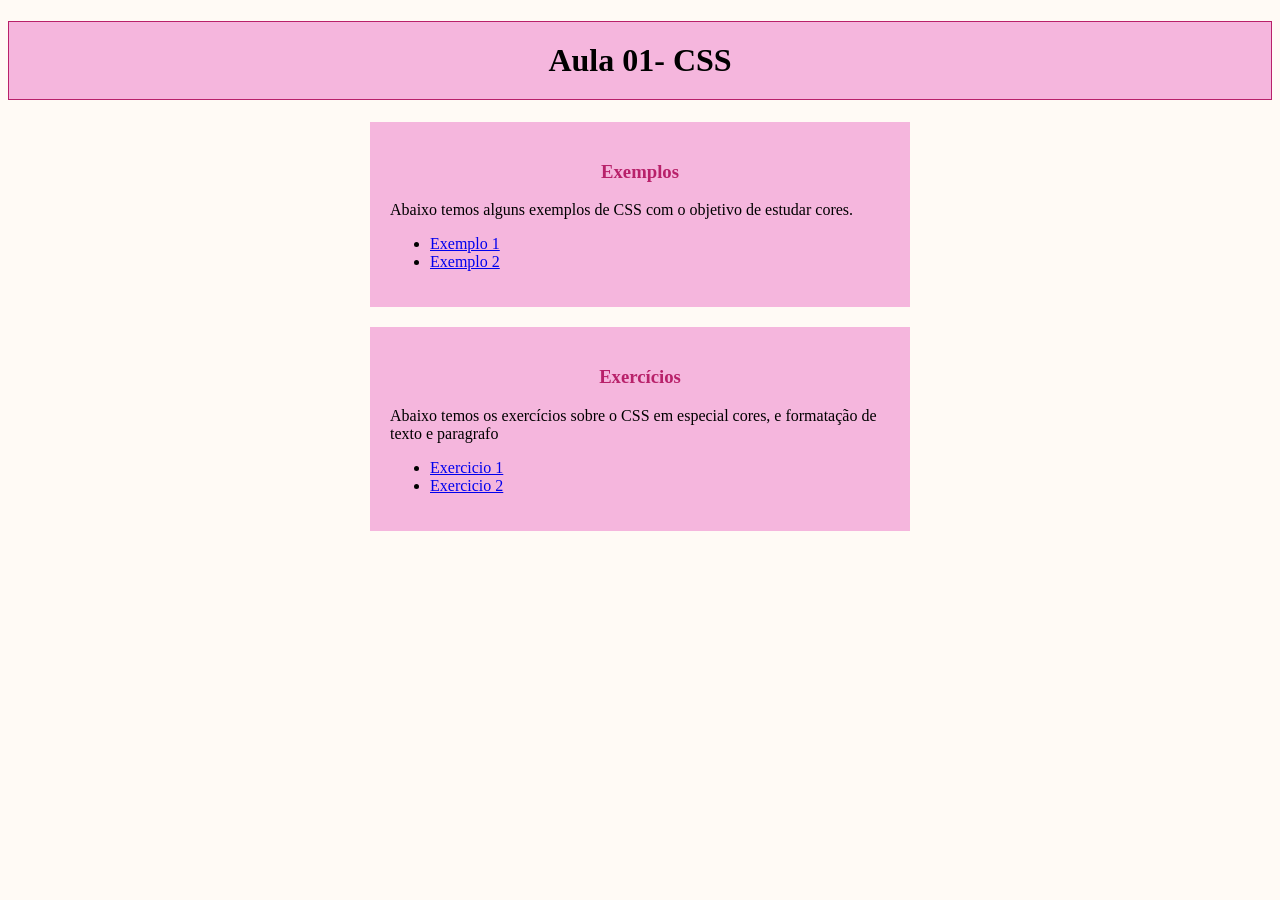
<file: aula01/index.html>
<!DOCTYPE html>
<html lang="en">
<head>
    <meta charset="UTF-8">
    <meta name="viewport" content="width=device-width, initial-scale=1.0">
    <title>Aula 01- CSS</title>

<style>
body
{
    background-color: #fffaf5;
}

h1
{
    background-color: rgb(245, 182, 221);
    text-align: center;
    padding: 20px;
    border: 1px solid rgb(184, 33, 106);
}

div
{
background-color: rgb(245, 182, 221);
width: 500px;
margin: auto;
padding: 20px;
margin-bottom: 20px;
}

h3
{
    text-align: center;
    color: rgb(184, 33, 106);
    
}





</style>


</head>

<body>
    
<h1>Aula 01- CSS</h1>

<div>

    <h3>Exemplos</h3>

    <p>
        Abaixo temos alguns exemplos de CSS
        com o objetivo de estudar cores.
    </p>
 
    <ul>
        <li><a href="exemplo1.html">Exemplo 1</a></li>
        <li><a href="exemplo2.html">Exemplo 2</a></li>


    </ul>

</div>

    

<div>

    <h3>Exercícios</h3>

    <p>
        Abaixo temos os exercícios sobre o CSS 
        em especial cores, e formatação de texto
        e paragrafo
    </p>

    <ul>
        <li><a href="exercicio1.html">Exercicio 1</a></li>
        <li><a href="exercicio2.html">Exercicio 2</a></li>


    </ul>



</div>














</body>
</html>
</file>
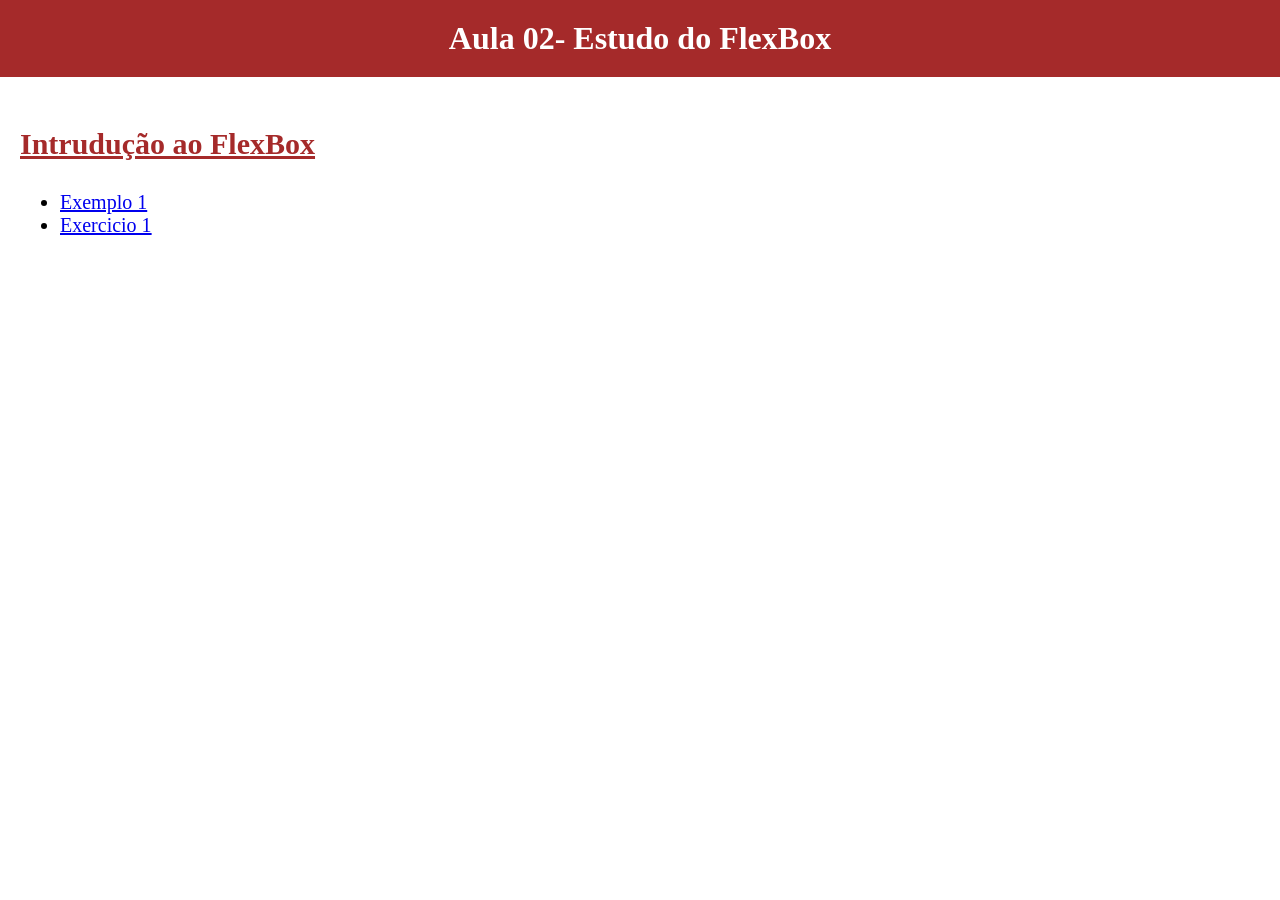
<file: aula02/index.html>
<!DOCTYPE html>
<html lang="en">
<head>
    <meta charset="UTF-8">
    <meta name="viewport" content="width=device-width, initial-scale=1.0">
    <title>Document</title>
    <link rel="stylesheet" href="estilos.css">
</head>
<body>
    
<h1>Aula 02- Estudo do FlexBox</h1>

<div class="conteudo">

    <p class="subtitulo">
        Intrudução ao FlexBox
    </p>

    <ul>
        <li><a href="exemplo1.html>">Exemplo 1</a></li>
        <li><a href="exercicio1.html>">Exercicio 1</a></li>
    </ul>


</div>





</body>
</html>
</file>
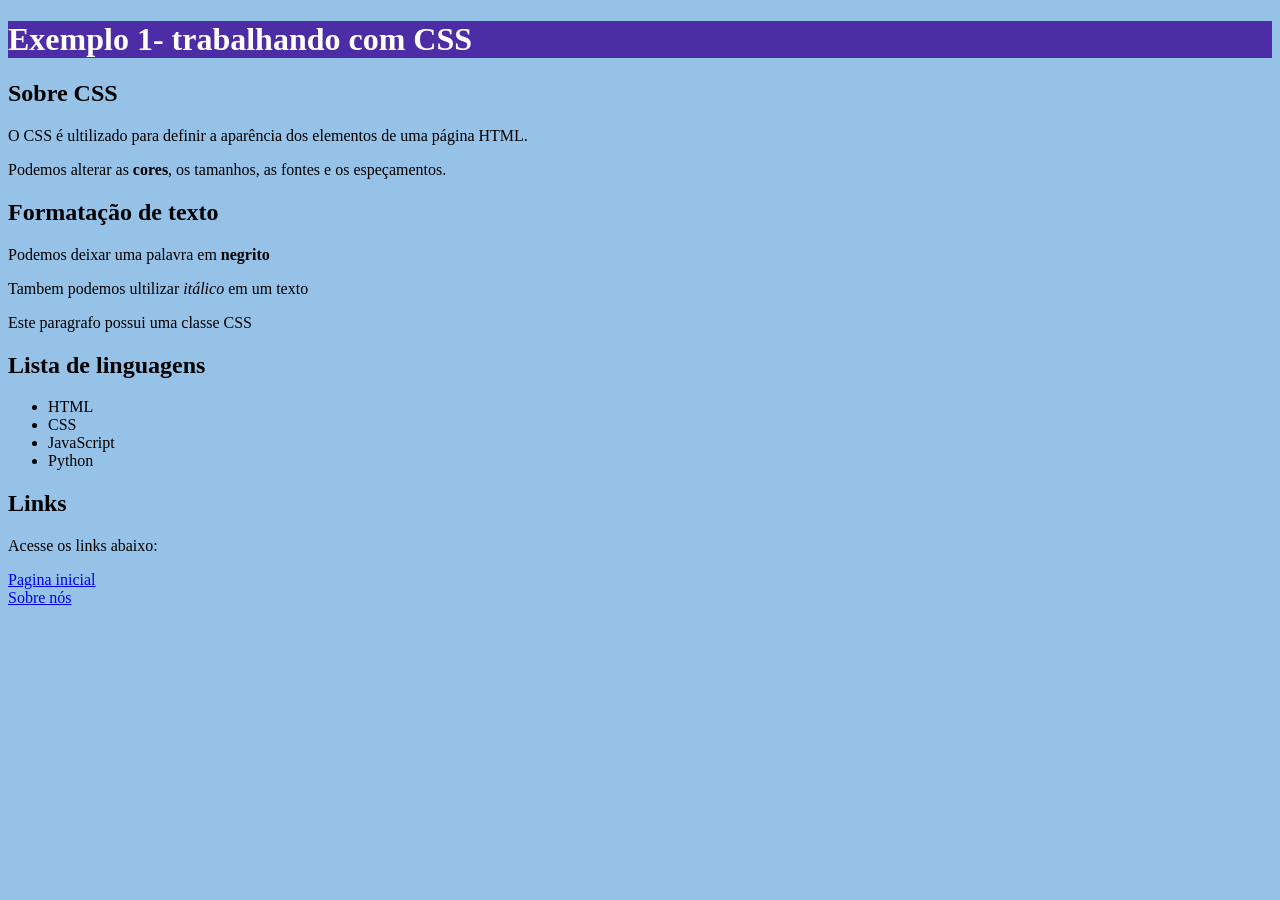
<file: aula01/exemplo1.html>
<!DOCTYPE html>
<html lang="en">
<head>
    <meta charset="UTF-8">
    <meta name="viewport" content="width=device-width, initial-scale=1.0">
    <title>Exemplo 1- CSS</title>


    <link rel="stylesheet" href="estilo_exemplo1.css">

</head>

<body>

    <h1>Exemplo 1- trabalhando com CSS</h1>
    <div class="conteudo">

        <h2>Sobre CSS</h2>

        <p>
            O CSS é ultilizado para definir a aparência dos
            elementos de uma página HTML.
        </p>

        <p>
            Podemos alterar as <strong>cores</strong>,
           os tamanhos, as fontes e os espeçamentos.
        </p>


    </div>

    <div class="conteudo">

        <h2>Formatação de texto</h2>

        <p>
            Podemos deixar uma palavra em 
            <strong>negrito</strong>
        </p>
<p>
    Tambem podemos ultilizar
    <em>itálico</em> em um texto
</p>

<p class="destaque">
Este paragrafo possui uma classe CSS
</p>

    </div>
    
    <div class="conteudo">

        <h2>Lista de linguagens</h2>

        <ul>
        <li>HTML</li>
        <li>CSS</li>
        <li>JavaScript</li>
        <li>Python</li>
        </ul>

    </div>

    <div class="conteudo_ze">

<h2>Links</h2>

<p>
    Acesse os links abaixo:
</p>

<a href="#">Pagina inicial</a>

<br>

<a href="#">Sobre nós</a>

    </div>

</body>
</html>
</file>
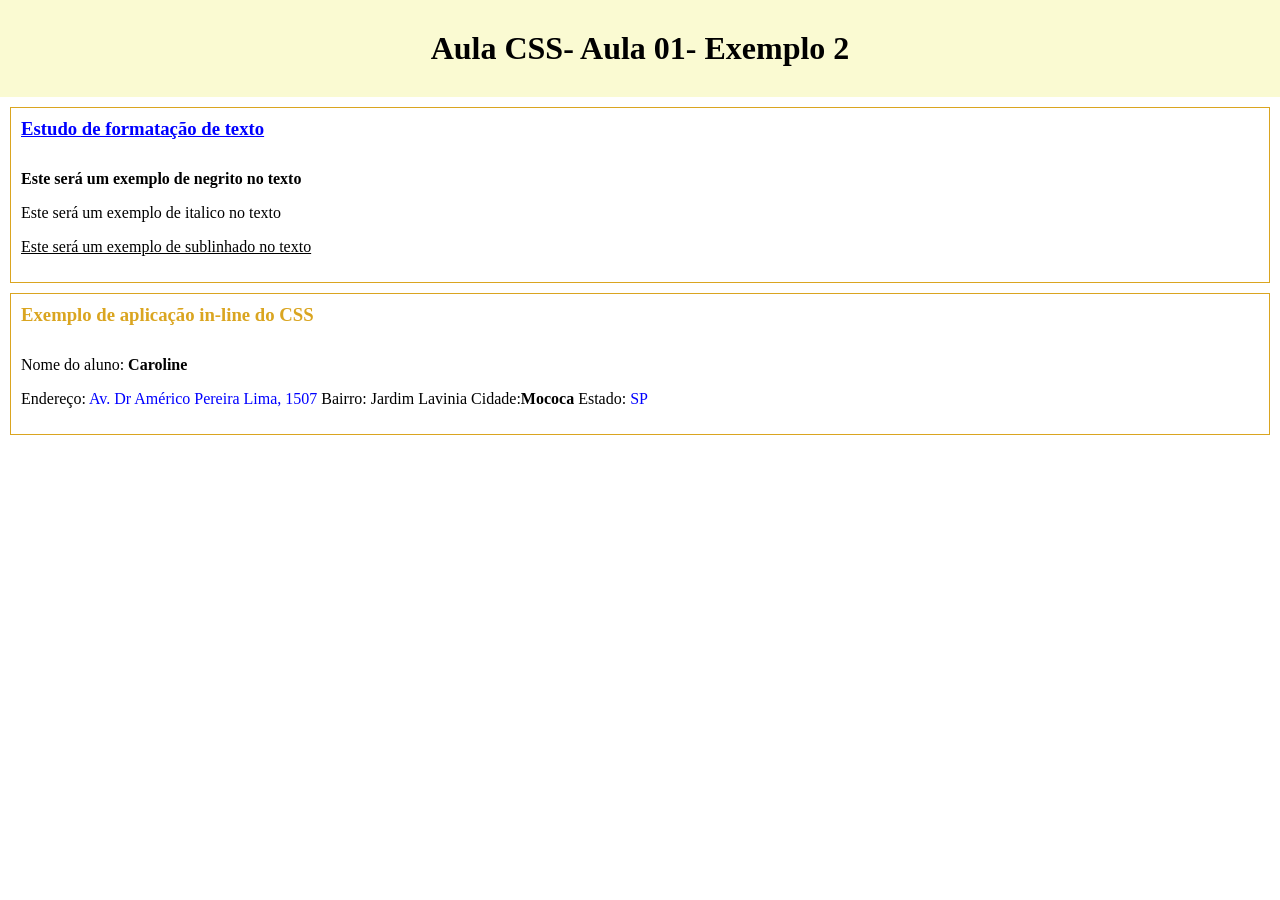
<file: aula01/exemplo2.html>
<!DOCTYPE html>
<html lang="en">
<head>
    <meta charset="UTF-8">
    <meta name="viewport" content="width=device-width, initial-scale=1.0">
    <title>Document</title>

<link rel="stylesheet" href="estilos.css">
</head>
<body>
    
<h1>
    Aula CSS- Aula 01- Exemplo 2
</h1>

<div>
   <h3 class="azul sublinhado">Estudo de formatação de texto</h3> 

<p class="negrito">
    Este será um exemplo de negrito no texto
</p>

<p class="italico">
    Este será um exemplo de italico no texto
</p>

<p class="sublinhado">
    Este será um exemplo de sublinhado no texto
</p>
</div>

<div>
    <h3>Exemplo de aplicação in-line do CSS</h3>

    <p>
        Nome do aluno: <span class="negrito">Caroline</span>
    </p>

    <p>Endereço: <span class="azul italico">Av. Dr Américo Pereira Lima, 1507</span>
        Bairro: Jardim Lavinia
        Cidade:<span class="negrito">Mococa</span> 
        Estado: <span class="azul italico">SP</span>
    </p>

</div>

</body>
</html>
</file>
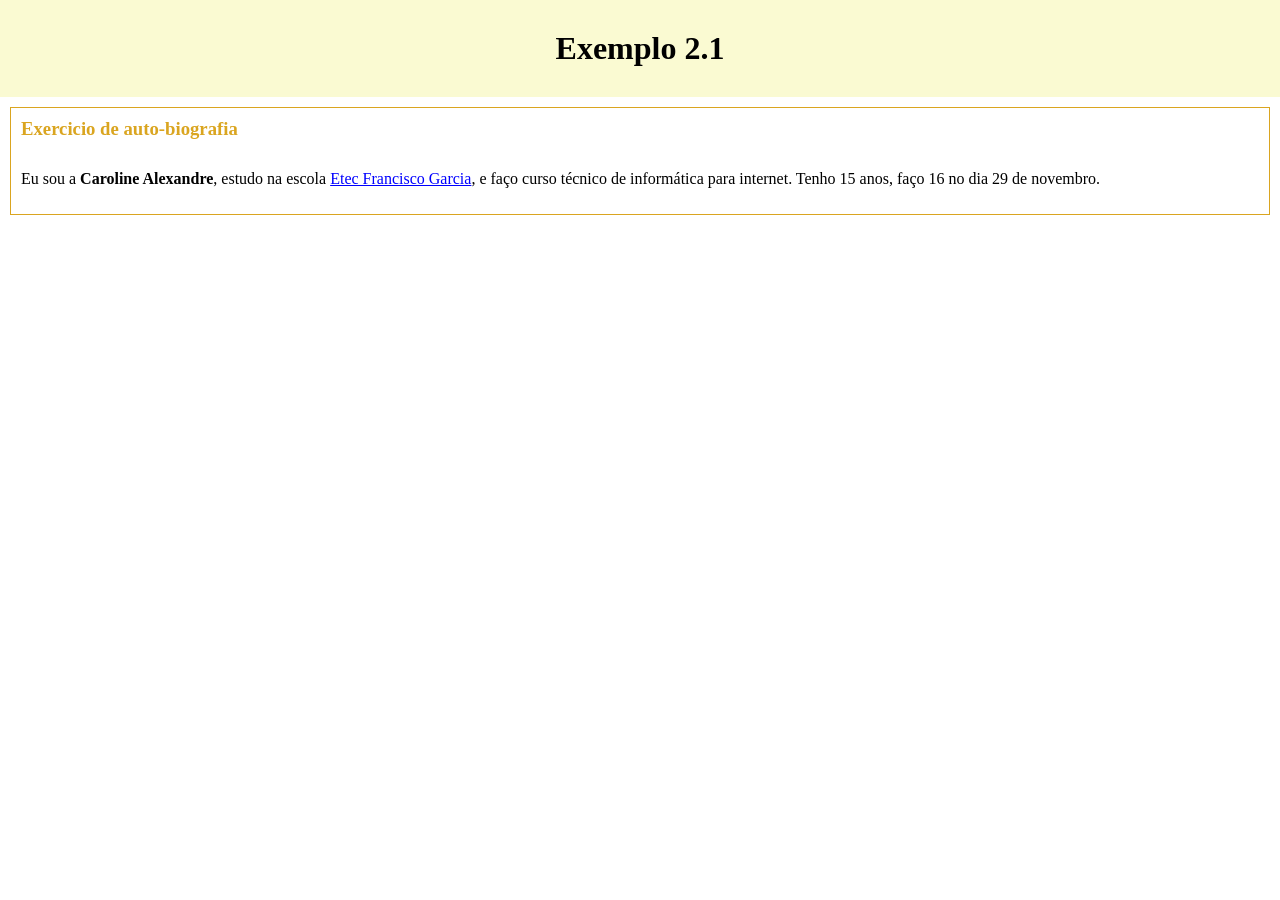
<file: aula01/exemplo21.html>
<!DOCTYPE html>
<html lang="en">
<head>
    <meta charset="UTF-8">
    <meta name="viewport" content="width=device-width, initial-scale=1.0">
    <title>Document</title>

<link rel="stylesheet" href="estilos.css">

</head>
<body>
    
    <h1>Exemplo 2.1</h1>

    <div>
        <h3>Exercicio de auto-biografia</h3>

        <p>
            Eu sou a <span class="negrito">Caroline Alexandre</span>, estudo na escola
            <span class="azul sublinhado">Etec Francisco Garcia</span>, e faço curso técnico de informática para internet.
            Tenho 15 anos, faço 16 no dia <span class="italico">29 de novembro</span>.

        </p>
    </div>
</body>
</html>
</file>
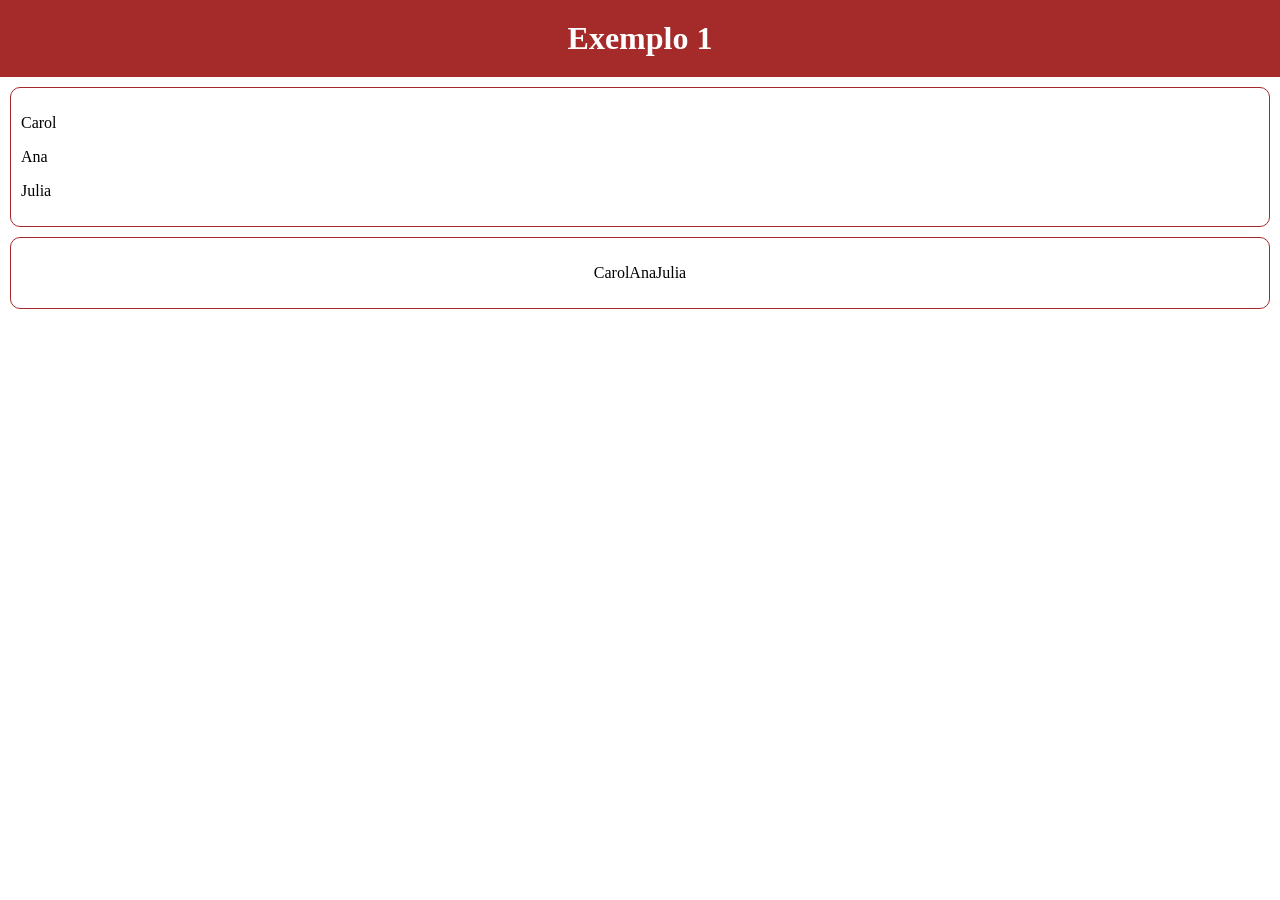
<file: aula02/exemplo1.html>
<!DOCTYPE html>
<html lang="en">
<head>
    <meta charset="UTF-8">
    <meta name="viewport" content="width=device-width, initial-scale=1.0">
    <title>Document</title>
    <link rel="stylesheet" href="estilos.css">
</head>

<body>
    
    <h1>
        Exemplo 1
    </h1>
    <div class="exemplo1">

        <p>Carol</p>
        <p>Ana</p>
        <p>Julia</p>

    </div>

    <div class="exemplo1 centralizado">

        <p>Carol</p>
        <p>Ana</p>
        <p>Julia</p>

    </div>

</body>
</html>
</file>
<file: aula02/estilos.css>
body
{
    margin: 0;
    padding: 0;

}

h1
{
    color: white;
    background-color: brown;
    text-align: center;
    margin: 0;
    padding: 20px;

}

.conteudo
{
    font-size: 20px;
    margin: 10px;
    padding: 10px;
}

.subtitulo
{
    font-size: 30px;
    color: brown;
    font-weight: bold;
    text-decoration: underline;
}

.exemplo1
{
    border: 1px solid brown;
    border-radius: 10px;
    margin: 10px;
    padding: 10px;
}

.centralizado
{
    display: flex;
    justify-content: center;
}

.inicio
{
    display: flex;
    justify-content: flex-start;
}

.fim
{
    display: flex;
    justify-content: flex-end;
}

.around
{
    display: flex;
    justify-content: space-around;
}

.between
{
    display: flex;
    justify-content: space-between;
}
</file>
<file: aula01/estilo_exemplo1.css>
body
{
   background-color: rgb(150, 194, 232); 
}

h1
{
background-color: rgb(77, 45, 165);
color: white;
}
</file>
<file: aula01/estilos.css>
body
{
    margin: 0;
    padding: 0;
}

h1
{
    background-color:lightgoldenrodyellow;
    color: black;
    padding: 30px;
    margin: 0;
    text-align: center;
}

div
{
    border: 1px solid goldenrod;
    margin: 10px;
    padding: 10px;
}

h3
{
    color: goldenrod;
    margin-bottom: 30px;
    margin-top: 0;
}

.azul
{
    color: blue;
}

.negrito
{
    font-weight: bold;
}

.italico
{
    font-weight: italic;
}

.sublinhado
{
    text-decoration: underline;
}
</file>
